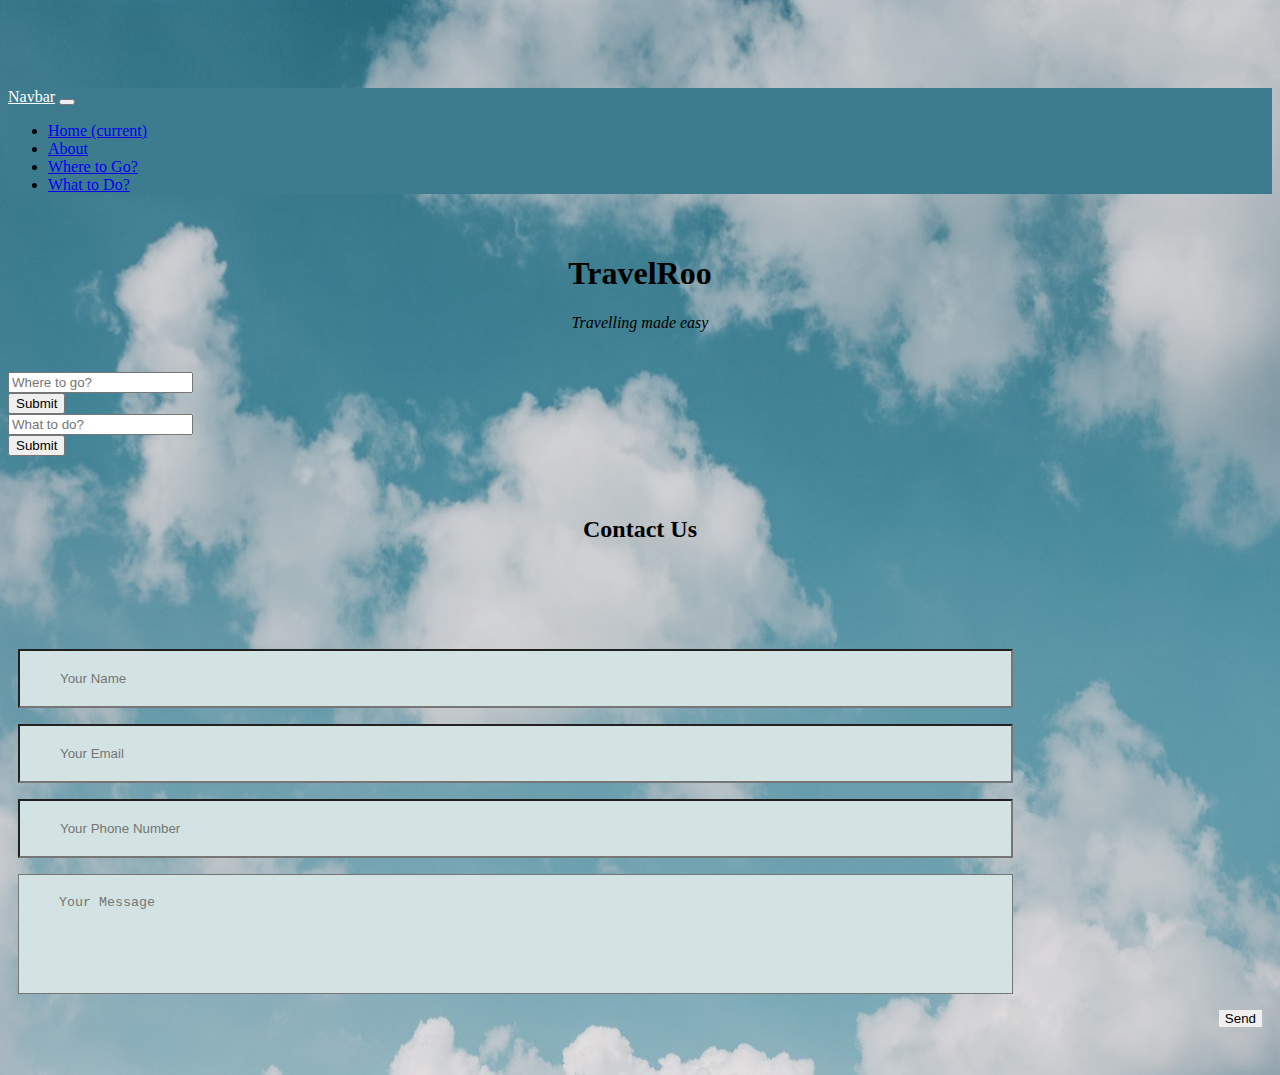
<file: index.html>
<!DOCTYPE html>
<html>

<head>
    <meta charset="utf-8" />
    <meta http-equiv="X-UA-Compatible" content="IE=edge">
    <meta name="viewport" content="width=device-width, initial-scale=1">

    <link rel="stylesheet" href="https://stackpath.bootstrapcdn.com/bootstrap/4.1.3/css/bootstrap.min.css" integrity="sha384-MCw98/SFnGE8fJT3GXwEOngsV7Zt27NXFoaoApmYm81iuXoPkFOJwJ8ERdknLPMO" crossorigin="anonymous">
    <link rel="stylesheet" type="text/css" href="css/index.css"/>
    <script src="https://ajax.googleapis.com/ajax/libs/jquery/2.1.3/jquery.min.js"></script>
    <script src="https://maxcdn.bootstrapcdn.com/bootstrap/3.4.0/js/bootstrap.min.js"></script>
    <title>Travelroo</title>
</head>

<body>
  <nav class="navbar navbar-expand-md navbar-dark bg-dark fixed-top">
    <a class="navbar-brand" href="#">Navbar</a>
    <button class="navbar-toggler" type="button" data-toggle="collapse" data-target="#navbarsExampleDefault" aria-controls="navbarsExampleDefault" aria-expanded="false" aria-label="Toggle navigation">
      <span class="navbar-toggler-icon"></span>
    </button>

    <div class="collapse navbar-collapse" id="navbarsExampleDefault">
      <ul class="navbar-nav mr-auto">
        <li class="nav-item active">
          <a class="nav-link" href="index.html">Home <span class="sr-only">(current)</span></a>
        </li>
        <li class="nav-item">
          <a class="nav-link" href="about.html">About</a>
        </li>
        <li class="nav-item">
          <a class="nav-link" href="italy.html">Where to Go?</a>
        <li class="nav-item">
          <a class="nav-link" href="whatshouldido.html">What to Do?</a>
          </li>
        </li>
      </li>
      </ul>
    </div>
  </nav>

  <main role="main" class="container">

    <div class="starter-template">
      <h1>TravelRoo</h1>
      <p class="lead"><i>Travelling made easy</i></p>
    </div>

    <div class= "container-fluid">
      <div class="row">
      <div class="col-sm-6 text-center">

        <form autocomplete="off"  class="d-sm-inline-flex" action="/action_page.php">
  <div class="autocomplete">
    <input id="myInput" type="text" name="myCountry" placeholder="Where to go?">
  </div>
  <input type="Submit">
</form>
      </div>

      <div class="col-sm-6 text-center">
        <form autocomplete="off" action="/action_page.php" class="d-sm-inline-flex">
          <div class="autocomplete">
            <input id="myInput" type="text" name="activity" placeholder="What to do?">
          </div>
          <input type="Submit">
        </form>

      </div>
    </div>
  </div>

</body>
<footer>
   <div class="contact-section">
   <h2>Contact Us</h2>
 <div class="border"></div>
 <form class="contact-form"  action="WhatShouldiDo.html" method="post">
   <input type="text" class="contact-form-text" placeholder="Your Name">
   <input type="text" class="contact-form-text" placeholder="Your Email">
   <input type="text" class="contact-form-text" placeholder="Your Phone Number">
   <textarea class="contact-form-text" placeholder="Your Message"`></textarea>
   <input type="submit" class="contact-form-btn" value="Send">
</footer>
</html>
</file>
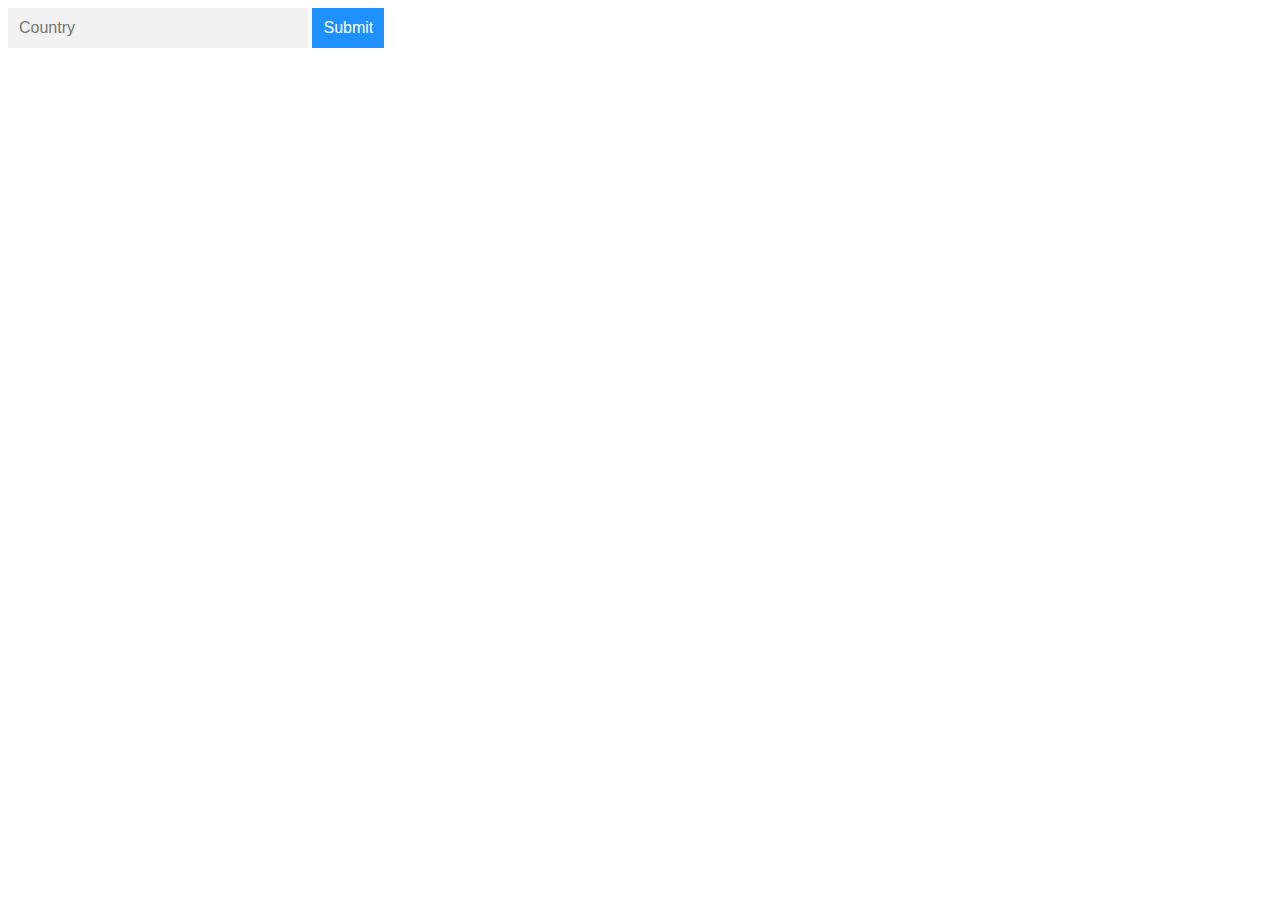
<file: chooseacountry.html>
<!doctype>
<html>
<head>
  <link rel="stylesheet" type="text/css" href="css/chooseacountry.css">
</head>
<form autocomplete="off" action="/action_page.php">
  <div class="autocomplete" style="width:300px;">
    <input id="myInput" type="text" name="myCountry" placeholder="Country">
  </div>
  <input type="submit">
</form>
<script src="js/main.js"></script>
</html>
</file>
<file: css/index.css>
.container-fluid {
    padding-right:0;
    padding-left:0;
    margin-right:0;
    margin-left:0;
 }

 .starter-template {
   padding: 1.5rem 1.5rem;
   text-align: center;
 }

 body {
  padding-top: 5rem;
  background-image: url('../images/background-img.jpg');
  background-size: 100% 100%;
}

h1 {
  color: black;
}
.row {
  color: black;
}
.col-sm {
  color: #000000;
  background-color: #ccdefc;
  text-align: center;
}

img {
  max-width: 100%;
  padding: 10px;
}

.navbar{
  background-color: #3D7C8E !important;
}
.navbar-brand {
  color: #FFFFFF !important;
}
.navbar form button{
  background-color: #3D7C8E;
  color: #FFFFFF;
  border: #FFFFFF;
}
.navbar form button:hover{
  background-color: #black;
  color: #FFFFFF;
  border: #FFFFFF;
}


.contact-section{
  background:<img src="Sky.jpg" width=50%>
 center;
  background-size: cover;
  padding: 40px 0;
}
.contact-section h2{
  text-align: center;
  color:black;
}
.border{
  width: 100px;
  height: 10px;
margin: 40px auto
}

.contact-form{
  max-width: 600px
  margin: auto;
  padding: 0 10px;
  overflow: hidden;
}

.contact-form-text{
  display: block;
  width: 80%;
  box-sizing: border-box;
  margin: 16px 0;
  background: #D3E3E3;
  padding: 20px 40px;
  outline: none;
  color:#ddd;
  transition: 0.5s;
}

.contact-form-text:focus{
  box-shadow: 0 0 10px 4px #95A3A3;
}

textarea.contact-form-text{
  resize: none;
  height: 120px;
}

.contact-form-btn{
  float: right;
  border: 0;
  background:
}
</file>
<file: css/chooseacountry.css>
* { box-sizing: border-box; }
body {
  font: 16px Arial;
}
.autocomplete {
  position: relative;
  display: inline-block;
}
input {
  border: 1px solid transparent;
  background-color: #f1f1f1;
  padding: 10px;
  font-size: 16px;
}
input[type=text] {
  background-color: #f1f1f1;
  width: 100%;
}
input[type=submit] {
  background-color: DodgerBlue;
  color: #fff;
}
.autocomplete-items {
  position: absolute;
  border: 1px solid #d4d4d4;
  border-bottom: none;
  border-top: none;
  z-index: 99;
  top: 100%;
  left: 0;
  right: 0;
}
.autocomplete-items div {
  padding: 10px;
  cursor: pointer;
  background-color: #fff;
  border-bottom: 1px solid #d4d4d4;
}
.autocomplete-items div:hover {
  background-color: #e9e9e9;
}
.autocomplete-active {
  background-color: DodgerBlue !important;
  color: #ffffff;
}
</file>
